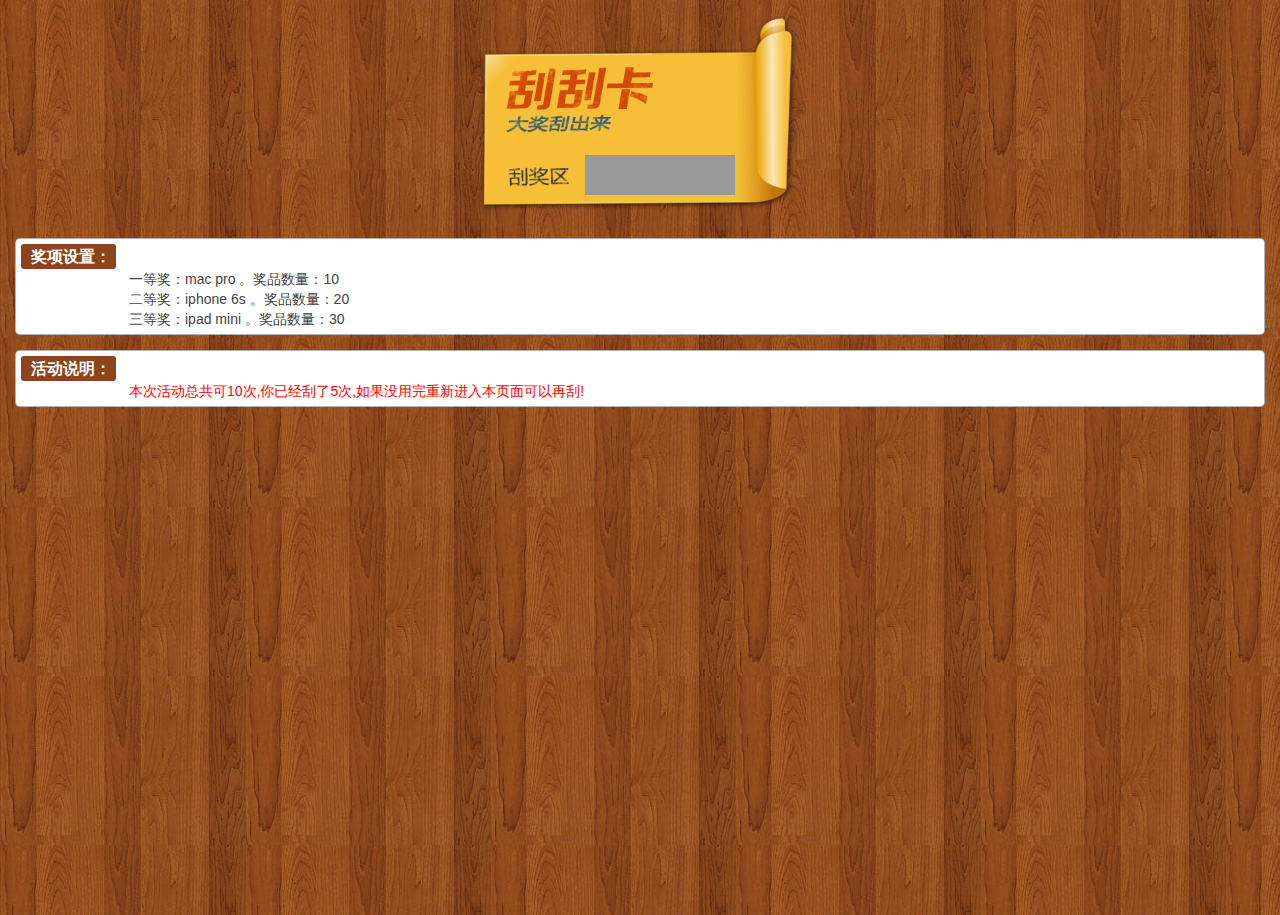
<file: index.html>
﻿<!DOCTYPE html>
<html>
	<head>
    	<meta charset="utf-8">
        <title>刮刮卡</title>
        <link href="css/global.css" type="text/css" rel="stylesheet">
        <link href="css/zepto.alert.css" type="text/css" rel="stylesheet">
        <meta name="viewport" content="width=device-width,initial-scale=1.0,minimum-scale=1.0,maximum-scale=1.0,user-scalable=no">
        <meta name="keywords" content="">
        <meta name="description" content="">
        <!–[if lt IE 9]> 
			<script src="http://cdn.staticfile.org/html5shiv/r29/html5.min.js"></script> 
        <![endif]–>
        <script src="js/zepto.min.js"></script>
        <script src="js/zepto.alert.js"></script>
    </head>
    <body>
    	<section id="scratch_wrap">
        	<div id="scratch_bg" >
            	<span id="prize"></span>
                <canvas id="scratchpad" width="150" height="40"></canvas>
            </div> 
        </section>
        <section id="setting_wrap">
        	<div id="setting">
            	<div class="title-brown">奖项设置：</div>
                <ul class="detail">
                	<li>一等奖：mac pro 。奖品数量：10</li>
                    <li>二等奖：iphone 6s 。奖品数量：20</li>
                    <li>三等奖：ipad mini 。奖品数量：30</li>
                <ul>
            </div>
        </section>
        <section id="tip_wrap">
        	<div id="tip">
            	<div class="title-brown">活动说明：</div>
                <p style="color:red;" class="detail">本次活动总共可10次,你已经刮了5次,如果没用完重新进入本页面可以再刮!</p>
            </div>
        </section>
		<script>
			(function(){
				var prizes = ["一等奖", "二等奖", "三等奖", "谢谢参与"];
				var i = Math.floor(Math.random() * prizes.length);
				document.getElementById("prize").innerText = prizes[i];
				var canvas = document.getElementById("scratchpad");
				var ctx = canvas.getContext("2d");
				//绘制一个灰色层
				ctx.fillStyle = "#999";
				ctx.beginPath();
				ctx.fillRect(0, 0, canvas.width, canvas.height);
				ctx.closePath();
				ctx.globalCompositeOperation = "destination-out";//实现圆形刮痕,它表示只绘制原图形与新图形不重叠的部分；原图形与新图形重叠的部分变透明				
				var x = canvas.offsetLeft + canvas.offsetParent.offsetLeft;
				var y = canvas.offsetTop + canvas.offsetParent.offsetTop;
				var flag;
				$("#scratchpad").on("touchstart mousedown", function(){
					flag = true;
				}, false);
				$("#scratchpad").on("touchmove mousemove", function(e){
					if (flag){
						var event = e || window.event;
						event.preventDefault();
						var touch;
						if (event.type == "touchmove")
							touch = event.targetTouches[0];
						else
							touch = event;
						ctx.fillStyle = "#f00";
						ctx.beginPath();
						ctx.arc(touch.clientX - x, touch.clientY - y, 5, 0, Math.PI * 2);
						ctx.fill();
						ctx.closePath();
					}
				}, false);
				$("#scratchpad").on("touchend mouseup", function(){
					flag = false;
					var count = 0;
					//刮痕面积的计算
					var imageData = ctx.getImageData(0, 0, canvas.width, canvas.height);
					for(var i = 0;i < imageData.data.length; i++){
						if (imageData.data[i] == 0){
							count++;
						}	
					}
					if (count >= imageData.data.length * .5){
						ctx.clearRect(0, 0, canvas.width, canvas.height);
						if (document.getElementById("prize").innerText != "谢谢参与")
							$.dialog({
								content : "恭喜您中了" + document.getElementById("prize").innerText,
								width: 200,
								okText:"进入兑奖页面",
								title: "alert",
								ok : function() {
								  location.href = "reward.html";
								}
							});	
						else
							$.dialog({
								content : "您未中奖 ，点击继续抽奖",
								width: 200,
								okText:"再接再厉",
								title: "alert",
								ok : function() {
									location.reload();
								}
							});
					}
				}, false);
			})();
		</script>
    </body>
</html>
</file>
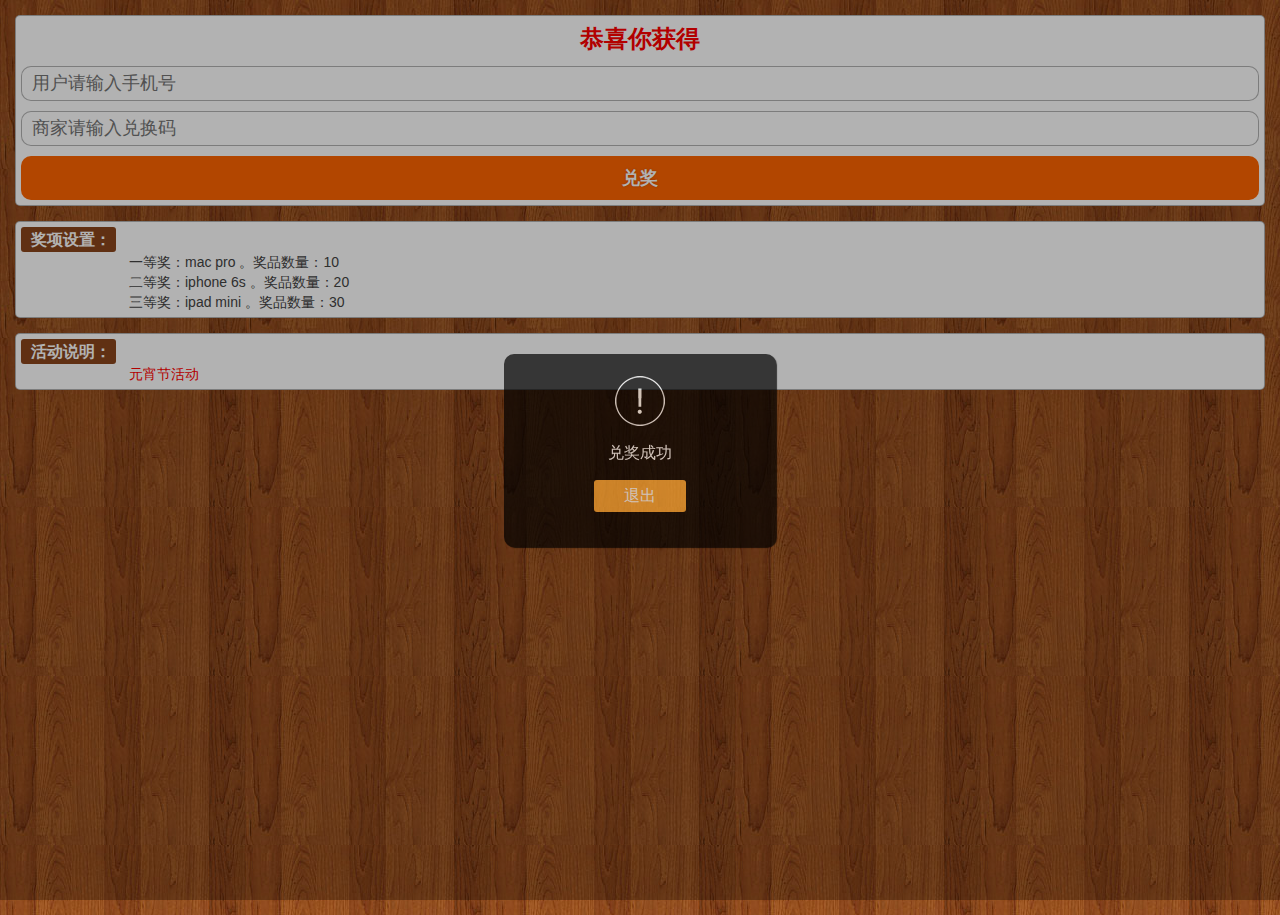
<file: reward.html>
<!doctype html>
<html>
    <head>
        <meta charset="utf-8">
        <title>兑奖</title>
        <link href="css/global.css" type="text/css" rel="stylesheet">
        <link href="css/zepto.alert.css" type="text/css" rel="stylesheet">
        <meta name="viewport" content="width=device-width,initial-scale=1.0,minimum-scale=1.0,maximum-scale=1.0,user-scalable=no">
        <meta name="keywords" content="">
        <meta name="description" content="">
        <!–[if lt IE 9]> 
			<script src="http://cdn.staticfile.org/html5shiv/r29/html5.min.js"></script> 
        <![endif]–>
        <script src="js/zepto.min.js"></script>
        <script src="js/zepto.alert.js"></script>
    </head>

    <body>
    	<section id="form_wrap">
        	<form id="form" method="post" action="">
            	<h2 class="gongxini">恭喜你获得</h2>
                <input type="text" id="phone" class="input" placeholder="用户请输入手机号">
                <input type="text" id="pwd" class="input" placeholder="商家请输入兑换码">
                <input type="submit" class="submit" value="兑奖">
            </form>
        </section>
        <section id="setting_wrap">
        	<div id="setting">
            	<div class="title-brown">奖项设置：</div>
                <ul class="detail">
                	<li>一等奖：mac pro 。奖品数量：10</li>
                    <li>二等奖：iphone 6s 。奖品数量：20</li>
                    <li>三等奖：ipad mini 。奖品数量：30</li>
                <ul>
            </div>
        </section>
        <section id="tip_wrap">
        	<div id="tip">
            	<div class="title-brown">活动说明：</div>
                <p style="color:red;" class="detail">元宵节活动</p>
            </div>
        </section>
        <script>
			var reg = /1/g;
			var phone = document.getElementById("phone").innerText;
			if (reg.test(phone)){
				window.rDialog({
					content : "兑奖成功",
					width: 200,
					okText:"退出",
					title: "alert",
					ok : function() {
					  WeixinJSBridge.call('closeWindow');
					}
				});	
			}else{
				window.rDialog({
					content : "兑奖成功",
					width: 200,
					okText:"退出",
					title: "alert",
					ok : function() {
					  WeixinJSBridge.call('closeWindow');
					}
				});
			}
		</script>
    </body>
</html>
</file>
<file: css/global.css>
@charset "utf-8";
*{
	margin:0;
	padding:0;
	-webkit-tap-highlight-color: rgba(0, 0, 0, 0);
	-webkit-text-size-adjust: none;
	-webkit-user-select: none;
}
ul{
	list-style: none;	
}
a{
	text-decoration: none;	
}
html{
	width: 100%;
	height: 100%;
	font-family: "Helvetica Neue", Helvetica, "STHeiTi", sans-serif;
	font-size: 20px;
}
body{
	width: 100%;
	height: 100%;
	background: url(../image/bg.jpg);
	overflow: hidden;	
}
#scratch_wrap, #setting_wrap, #tip_wrap, #form_wrap{
	width: 100%;
	min-width: 320px;
	padding: 0 15px;
	box-sizing: border-box;
	margin-top:15px;
}
#scratch_wrap #scratch_bg{
	width: 350px;
	height: 208px;
	margin: 0 auto;
	background: url(../image/activity-scratch-card-bannerbg.png) 0 0/100% 100%;
	position: relative;
	color: #f00;
	font-size: 18px;
	line-height: 40px;	
}
#scratch_bg #prize, #scratch_bg #scratchpad{
	position: absolute;
	top: 140px;
	left: 120px;
	display: block;
	height: 40px;
	width: 150px;
	text-align: center;
}
#scratch_bg #prize{
	z-index: 5;	
}
#scratch_bg #scratchpad{
	z-index: 10;	
}
#setting_wrap #setting, #tip_wrap #tip, #form_wrap #form{
	width: 100%;
	height: 100%;
	background: #fff;
	font-size: 14px;
	border-radius: 5px;
	border: 1px solid rgba(0, 0, 0, .3);
	padding: 5px;
	box-sizing: border-box;
}
.title-brown{
	padding: 0 5px 0 10px;
	background: rgb(138, 69, 28);
	border-radius: 3px;
	color: #fff;
	height: 25px;
	line-height: 25px;
	font-size: 16px;
	font-weight: bold;
	display: inline-block;
	
}
.detail{
	box-sizing: border-box;
	padding-left: 108px;
	line-height: 20px;
	color: rgb(68, 68, 68);
}
.input{
	display: block;	
	width: 100%;
	box-sizing: border-box;
	background: #fff;
	border: 1px solid rgba(0, 0, 0, .3);
	color: rgb(51, 51, 51);
	text-shadow: 0 1px 0 #fff;
	padding: 6px 10px;
	font-size: 18px;
	margin: 10px 0 0 0;
	border-radius: 10px;
	-webkit-appearance: none;
	outline: none;
}
.input:hover{
	border: 1px solid rgb(255, 101, 1);	
}
.input:focus{
	box-shadow: 0 0 5px rgb(255, 101, 1);
	border: 1px solid rgb(255, 101, 1);	
}
.submit{
	display: block;	
	width: 100%;
	box-sizing: border-box;
	background: rgb(255, 101, 1);
	border: none;
	color: #fff;
	text-shadow: 0 0 2px rgb(190, 66, 5);
	padding: 10px;
	font-size: 18px;
	margin: 10px 0 0 0;
	border-radius: 10px;
	-webkit-appearance: none;
	text-align: center;
	outline: none;
	font-weight: bold;
	cursor: pointer;
}
.submit:active{
	background: #0ff;	
}
h2.gongxini{
	font-size:24px;
	color:red;
	text-align: center;
	height: 35px;
	line-height: 35px;
}
</file>
<file: css/zepto.alert.css>
.rDialog {
    position: fixed;
    _position: absolute;
}
.rDialog-wrap {
    position: relative;
    background: #000;
    opacity: .7;
    background-clip: padding-box;
    border-radius: 10px;
	-moz-border-radius: 10px;
	-o-border-radius: 10px;
	-webkit-border-radius: 10px;
	box-shadow: 1px 1px 1px #000;
	padding: 1em 1em;
}
.rDialog-header-load {
	text-align: center;
	background: url("../image/alert-loading.gif");
	background-repeat: no-repeat;
	background-position: 0 0;
	background-size: 100%;
	width: 50px;
	height: 53px;
	margin: auto;
}
.rDialog-header-alert,.rDialog-header-ok {
	text-align: center;
	background: url("../image/alert-icons.png");
	background-repeat: no-repeat;
	background-size: 100%;
	width: 50px;
	height: 53px;
	margin: auto;
}
.rDialog-header-alert{
	background-position: 0 -53px;
}
.rDialog-header-ok {
	background-position: 0 0;
}
.rDialog-content {
    padding: 1em 1em;
    font-size: 0.8em;
    color: #FFF;
    overflow: hidden;
    text-align: center;
}
.rDialog-footer {
    padding-left: 15px;
    text-align: center;
}
.rDialog-footer a {
    display: inline-block;
    margin: 0 15px 15px 0;
    height: 32px;
    line-height: 32px;
    padding: 0 30px;
    font-size: 0.8em;
    -moz-border-radius: 3px;
    -webkit-border-radius: 3px;
    border-radius: 3px;
}
.rDialog-footer a: link, .rDialog-footer a: visited, .rDialog-footer a: hover {
    color: #fff;
    text-decoration: none;
}
.rDialog-ok,.rDialog-ok:hover {
    background: #FBA733;
    color: #fff;
}
.rDialog-cancel,.rDialog-cancel:hover  {
    background: #E6E6E6;
    color: #A7A7A7;
}
.rDialog-mask {
    position: fixed;
    _position: absolute;
    left: 0;
    top: 0;
    width: 100%;
    height: 100%;
    background: #000;
    filter: alpha(opacity=30);
    opacity: .3;
}
</file>
